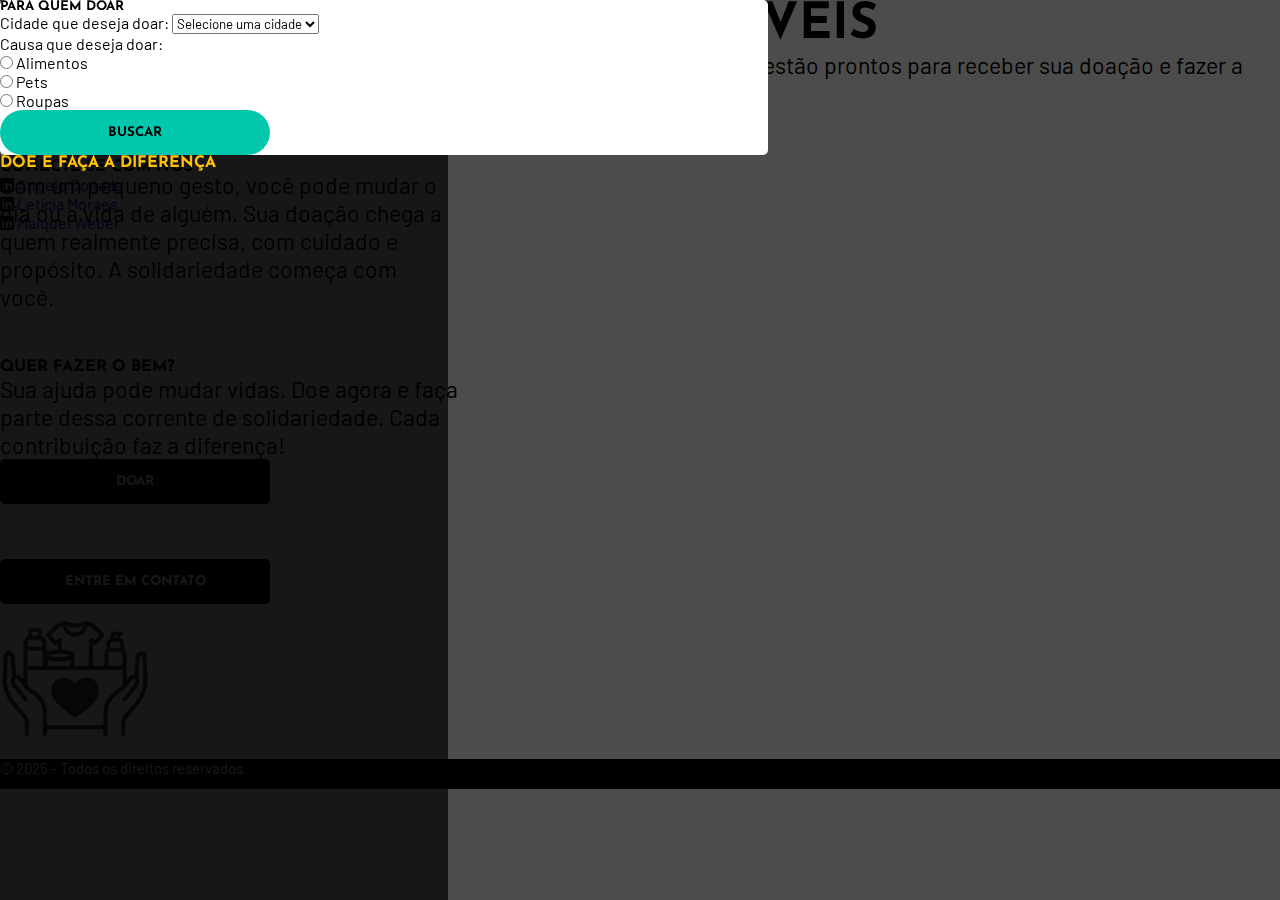
<file: pontos-disponiveis.html>
<!DOCTYPE html>
<html lang="pt-BR">

<head>
    <meta charset="UTF-8">
    <meta name="viewport" content="width=device-width, initial-scale=1.0">

    <!--Meta Tags-->
    <meta name="author" content="Angelo Donada">
    <meta name="description"
        content="Corrente do Bem - Encontre iniciativas sociais para  doar e ajudar sua comunidade.">

    <!-- SEO -->
    <meta name="keywords"
        content="doações, solidariedade, corrente do bem, ajuda, iniciativas sociais, pontos de coleta">

    <!-- Open Graph (Facebook, LinkedIn) -->
    <meta property="og:title" content="Corrente do Bem - Doe e transforme vidas!">
    <meta property="og:description"
        content="Encontre iniciativas sociais para doar, ajudar e conectar-se à sua comunidade.">
    <meta property="og:type" content="website">

    <link href="https://cdn.jsdelivr.net/npm/bootstrap@5.3.7/dist/css/bootstrap.min.css" rel="stylesheet"
        integrity="sha384-LN+7fdVzj6u52u30Kp6M/trliBMCMKTyK833zpbD+pXdCLuTusPj697FH4R/5mcr" crossorigin="anonymous">
    <link rel="stylesheet" href="https://cdnjs.cloudflare.com/ajax/libs/font-awesome/6.7.2/css/all.min.css">
    <link rel="stylesheet" href="./css/global.css">
    <link rel="stylesheet" href="./css/index.css">
    <link rel="stylesheet" href="./css/pontos-disponiveis.css">

    <link rel="icon" href="./assets/favicon.png">
    <title>Corrente do Bem - Pontos Disponíveis</title>

</head>

<body>
    <!--Header-->
    <header class="d-flex flex-column align-items-center pt-3 pt-lg-1">
        <!--Título-->
        <h1 class="pt-5 titulo-header text-center">
            PONTOS DE COLETA DISPONÍVEIS
        </h1>

        <p class="text-center w-75">
            Confira os pontos de coleta sugeridos para a causa e cidade escolhidas, que estão prontos para receber sua
            doação e fazer a diferença.
        </p>

        <!--Voltar-->
        <div class="d-flex align-items-center justify-content-center mb-5 mb-lg-0">
            <a class="voltar" href="./index.html">Voltar</a>
        </div>
    </header>
    <!--Fim Header-->

    <!--Sessão sugestões-->
    <section class="sugestao pt-0 pt-lg-5 pb-0 pb-lg-5 mb-1">

        <!--Cards-->
        <div class="row mt-3">

            <div class="d-flex flex-wrap justify-content-center gap-4">
                <!--Cards gerados dinamicamente-->
            </div>

        </div>

    </section>
    <!--Fim sessão sugestões-->

    <!--Footer-->
    <footer class="pt-3 pt-sm-5 pb-4">

        <!--Conteúdo-->
        <div class="d-flex flex-column flex-sm-row flex-lg-row align-items-center">

            <span class="linha-div d-flex d-sm-none"></span>

            <!--LinkedIn-->
            <div class="conecte-se container d-flex flex-column  align-items-center justify-content-start">

                <h4 class="text-center">CONECTE-SE COM NÓS</h4>

                <!--Pessoa 1-->
                <div class="d-flex flex-column align-items-start mt-2">
                    <div class="linkedin d-flex align-items-center gap-2">
                        <i class="fa-brands fa-linkedin fs-4" style="color: #000000;"></i>
                        <a class="fs-5 text-dark" href="https://www.linkedin.com/in/angelodonada/" target="_blank"
                            title="Clique aqui!">Angelo Donada</a>
                    </div>

                    <span class="linha-conecte-se mt-2 mb-2"></span>

                    <!--Pessoa 2-->
                    <div class="linkedin d-flex align-items-center gap-2">
                        <i class="fa-brands fa-linkedin fs-4" style="color: #000000;"></i>
                        <a class="fs-5 text-dark"
                            href="https://www.linkedin.com/in/let%C3%ADcia-moraes-batista-2879a824/" target="_blank"
                            title="Clique aqui!">Letícia Moraes</a>
                    </div>

                    <span class="linha-conecte-se mt-2 mb-2"></span>

                    <!--Pessoa 3-->
                    <div class="linkedin d-flex align-items-center gap-2">
                        <i class="fa-brands fa-linkedin fs-4" style="color: #000000;"></i>
                        <a class="fs-5 text-dark" href="https://www.linkedin.com/in/maiquel-weber/" target="_blank"
                            title="Clique aqui!">Maiquel Weber</a>
                    </div>
                </div>

            </div>

            <span class="linha-div"></span>

            <!--Quer fazer o bem?-->
            <div class="fazer-bem container d-none d-lg-flex flex-column  align-items-center justify-content-start">
                <div class="text-center">
                    <h4>QUER FAZER O BEM?</h4>
                    <p class="ms-3 me-3 fs-5 mb-4">Sua ajuda pode mudar vidas. Doe agora e faça parte dessa corrente de
                        solidariedade. Cada
                        contribuição faz a diferença!</p>
                </div>
                <button class="btn-main btn-doar btn-footer text-white pt-1">DOAR</button>
            </div>

            <span class="linha-div d-none d-lg-flex"></span>

            <!--Entre em contato-->
            <div class="entre-contato container d-flex flex-column  align-items-center justify-content-start"
                id="contato">
                <button class="btn-main btn-footer text-white fw-bold pt-1" id="btn-contato">ENTRE EM CONTATO</button>
                <img class="foto-footer mt-2" src="./assets/logo.png" alt="Imagem da logo do site">
            </div>
        </div>

    </footer>
    <!--Fim footer-->

    <!--Copyright-->
    <div class="copyright">
        <p class="text-white h-100 d-flex align-items-center justify-content-center">© 2025 - Todos os direitos
            reservados.</p>
    </div>
    <!--Fim copyright-->

    <!--Modal Para Quem Doar-->
    <div id="modalCausa" class="overlay d-none d-flex">

        <!--Formulário-->
        <div class="form container d-flex flex-column align-items-center justify-content-center">

            <div class="bg-modal p-3">
                <h5 class="text-center mt-3">PARA QUEM DOAR</h5>

                <form id="contentCausa" class="container">
                    <div class="row g-3 p-3">

                        <!-- Cidade que deseja doar -->
                        <div class="col-12">
                            <label for="cidade" class="form-label">Cidade que deseja doar:</label>
                            <select class="form-select" id="cidade" required>
                                <option value="" disabled selected>Selecione uma cidade</option>
                                <option value="Canoas">Canoas</option>
                                <option value="Porto Alegre">Porto Alegre</option>
                                <option value="São Leopoldo">São Leopoldo</option>
                            </select>
                        </div>

                        <!-- Causa que deseja doar -->
                        <div class="col-12">
                            <label class="form-label">Causa que deseja doar:</label>

                            <div class="form-check">
                                <input class="form-check-input" type="radio" name="causaDoacao" value="Alimentos"
                                    id="alimentos">
                                <label class="form-check-label" for="alimentos">Alimentos</label>
                            </div>


                            <div class="form-check">
                                <input class="form-check-input" type="radio" name="causaDoacao" value="Pets" id="pets">
                                <label class="form-check-label" for="pets">Pets</label>
                            </div>

                            <div class="form-check">
                                <input class="form-check-input" type="radio" name="causaDoacao" value="Roupas"
                                    id="roupas">
                                <label class="form-check-label" for="roupas">Roupas</label>
                            </div>

                        </div>

                        <!-- Botão -->
                        <div class="text-center mt-4">
                            <button type="submit" class="btn-main pt-1"
                                style="background-color: var(--btn-cards);">BUSCAR</button>
                        </div>
                    </div>
                </form>
            </div>
        </div>

        <!--Mensagem-->
        <div
            class="texto-modal container d-flex flex-column align-items-center justify-content-center text-center pe-2 ps-3">
            <h4 style="color: var(--orange);">DOE E FAÇA A DIFERENÇA</h4>
            <p class="text-white">Com um pequeno gesto, você pode mudar o dia ou a vida de alguém. Sua doação chega a
                quem realmente precisa, com cuidado e propósito. A solidariedade começa com você.</p>
        </div>
    </div>

    <script src="./js/locais.js"></script>
    <script src="./js/pontos-disponiveis.js"></script>
    <script src="./js/modal-doar.js"></script>
    <script src="./js/footer.js"></script>
</body>

</html>
</file>
<file: css/global.css>
@import url('https://fonts.googleapis.com/css2?family=Josefin+Sans:ital,wght@0,100..700;1,100..700&display=swap');
@import url('https://fonts.googleapis.com/css2?family=Barlow:ital,wght@0,100;0,200;0,300;0,400;0,500;0,600;0,700;0,800;0,900;1,100;1,200;1,300;1,400;1,500;1,600;1,700;1,800;1,900&display=swap');

* {
    margin: 0;
    padding: 0;
    box-sizing: border-box;
    font-family: "Barlow", sans-serif;
}

html {
    scroll-behavior: smooth;
}

/*Cores*/
:root {
    --orange: #FFC107;
    --white: #FFFFFF;
    --green: #01c8ad;
    --dark-gray: #667485;
    --gray: #E1E1E1;
    --black: #000000;
    --btn-modal: #FFC107;
    --btn-causas: #FE3548;
    --btn-cards: #01c8ad;
    --btn-footer: #000000;
}

/*Tipografia*/
h1,
h2,
h3,
h4,
h5,
h6,
button {
    font-family: "Josefin Sans", sans-serif;
    font-weight: bold;
}

h1 {
    font-size: 30px;
}

h2 {
    font-size: 27px;
}

h3 {
    font-size: 25px;
}

p {
    font-size: 23px;
}

/*Botões*/
.btn-main {
    width: 270px;
    height: 45px;
    border: none;
    border-radius: 30px;
    font-weight: bold;
    transition: .4s ease-in-out;
}

.btn-main:hover {
    opacity: 0.9;
}

/*Footer*/
.conecte-se,
.entre-contato {
    width: 30%;
    height: 200px;
}

.fazer-bem {
    width: 40%;
    height: 200px;
}

.linkedin a {
    text-decoration: none;
}

.linha-conecte-se {
    width: 170px;
    height: 3px;
    background-color: var(--black);
}

.foto-footer {
    width: 150px;
    height: 150px;
    /* corrigido: estava sem px */
}

.linha-div {
    width: 3px;
    height: 220px;
    background-color: var(--black);
}

.btn-footer {
    background-color: var(--btn-footer);
    color: var(--white) !important;
    border-radius: 5px !important;
}

.copyright {
    width: 100%;
    height: 30px;
    background-color: var(--black);
}

.copyright p {
    font-size: 15px;
    color: var(--white);
}

/*Tablet*/
@media (max-width: 992px) {

    /*Tipografia*/
    h1 {
        font-size: 25px;
    }

    h2 {
        font-size: 23px;
    }

    h3 {
        font-size: 20px;
    }

    p {
        font-size: 18px;
    }

    /*Botões*/
    .btn-main {
        width: 230px;
        font-size: 15px;
    }

    /*Nav*/
    .slide {
        width: 300px;
    }

    .slide ul {
        font-size: 20px;
    }

    /*Footer*/
    .conecte-se,
    .entre-contato {
        width: 100% !important;
        height: auto;
    }

    .linha-div {
        width: 7px;
    }
}

/*Mobile*/
@media (max-width: 576px) {

    /*Footer*/
    .linha-div {
        width: 350px;
        height: 3px;
        margin: 30px 0;
    }
}
</file>
<file: css/index.css>
/*Header*/
#margin-msg {
    margin-top: 350px;
}

.btn-header {
    background-color: transparent;
    color: var(--white);
    border: 5px solid var(--white);
    border-radius: 2px;
    width: 330PX;
}

.btn-header:hover {
    color: var(--orange);
    border: 5px solid var(--orange);
}

/*Nav*/
.slide {
    width: 350px;
    height: 100vh;
    background-color: rgba(0, 0, 0, 0.9);
    position: fixed;
    top: 0;
    right: 0;
    z-index: 1000;
    transform: translateX(100%);
    transition: transform 0.3s ease-in-out;
}

.slide.active {
    transform: translateX(0);
}

.slide ul {
    font-size: 25px;
}

.slide ul li {
    list-style: none;
}

.slide ul li a {
    text-decoration: none;
    color: var(--white);
    transition: color 0.5s ease-in-out;
}

.slide ul li a:hover {
    color: var(--green);
}

/*Sessão Info*/
.info {
    width: 100%;
    height: auto;
}

.conteudo-doacao,
.conteudo-coleta {
    width: 650px;
    height: auto;
    border-radius: 10px;
}

.foto-doacao,
.foto-coleta {
    display: flex;
    width: 350px;
    height: 350px;
    border-radius: 10px;
}

.info img {
    width: 350px;
    height: 350px;
    object-fit: cover;
    border-radius: 10px;
}

/*Sessão Sugestões*/
.sugestao {
    overflow-x: hidden;
}

.card-sugestao {
    width: 350px;
    height: 550px;
    background-color: var(--gray);
}

.card-foto {
    width: 100%;
    height: 220px;
}

.card-foto img {
    width: 100%;
    height: 100%;
    object-fit: cover;
}

.texto-card {
    color: var(--black);
    font-size: 16px;
    font-weight: 400;
}

.btn-card {
    background-color: var(--btn-cards);
}

/*Modais*/
.overlay {
    background-color: rgba(0, 0, 0, 0.7);
}

.bg-modal {
    width: 60%;
    background-color: var(--white);
    border-radius: 5px;
}

#modalCadastro,
#modalCausa {
    position: fixed;
    top: 0;
    left: 0;
    width: 100vw;
    height: 100vh;
    z-index: 10000;
    background-color: rgba(0, 0, 0, 0.7);
    /* fundo escuro translúcido */
}

.texto-modal {
    width: 35%;
    height: 100vh;
    background-color: rgba(0, 0, 0, 0.7);
}

.no-scroll {
    overflow: hidden;
}

/*Tablet*/
@media (max-width: 992px) {

    /*Sessão Info*/
    .info {
        height: auto;
    }

    .bloco-doacao,
    .bloco-coleta {
        width: 90%;
    }

    .conteudo-doacao,
    .conteudo-coleta {
        width: 100%;
    }

    .foto-doacao,
    .foto-coleta {
        width: 100%;
        display: flex !important;
        align-items: center !important;
        justify-content: center !important;
    }

    /*Modais*/
    .texto-modal {
        display: none !important;
    }

    .bg-modal {
        width: 80%;
    }
}

/*Mobile*/
@media (max-width: 500px) {

    /*Header*/
    .btn-header {
        width: 230px;
    }

    /*Sessão Info*/
    .foto-doacao,
    .foto-coleta {
        width: 100%;
        height: 350px;
        display: flex;
    }

    .info img {
        text-align: center;
        width: 330px;
        height: 330px;
    }

    /*Sessão sugestão*/
    .card-sugestao {
        width: 330px;
    }
}
</file>
<file: css/pontos-disponiveis.css>
html {
    overflow-x: hidden;
}

/*Header*/
.titulo-header {
    font-size: 50px;
    color: var(--black);
}

.voltar {
    font-size: 20px;
    font-weight: bold;
    color: var(--blue);
    text-decoration: none;
    width: auto;
}

/*Tablet*/
@media (max-width: 992px) {}

/*Mobile*/
@media (max-width: 576px) {

    /*Header*/
    .ponto-coleta {
        font-size: 55px;
        color: var(--black);
    }
}
</file>
